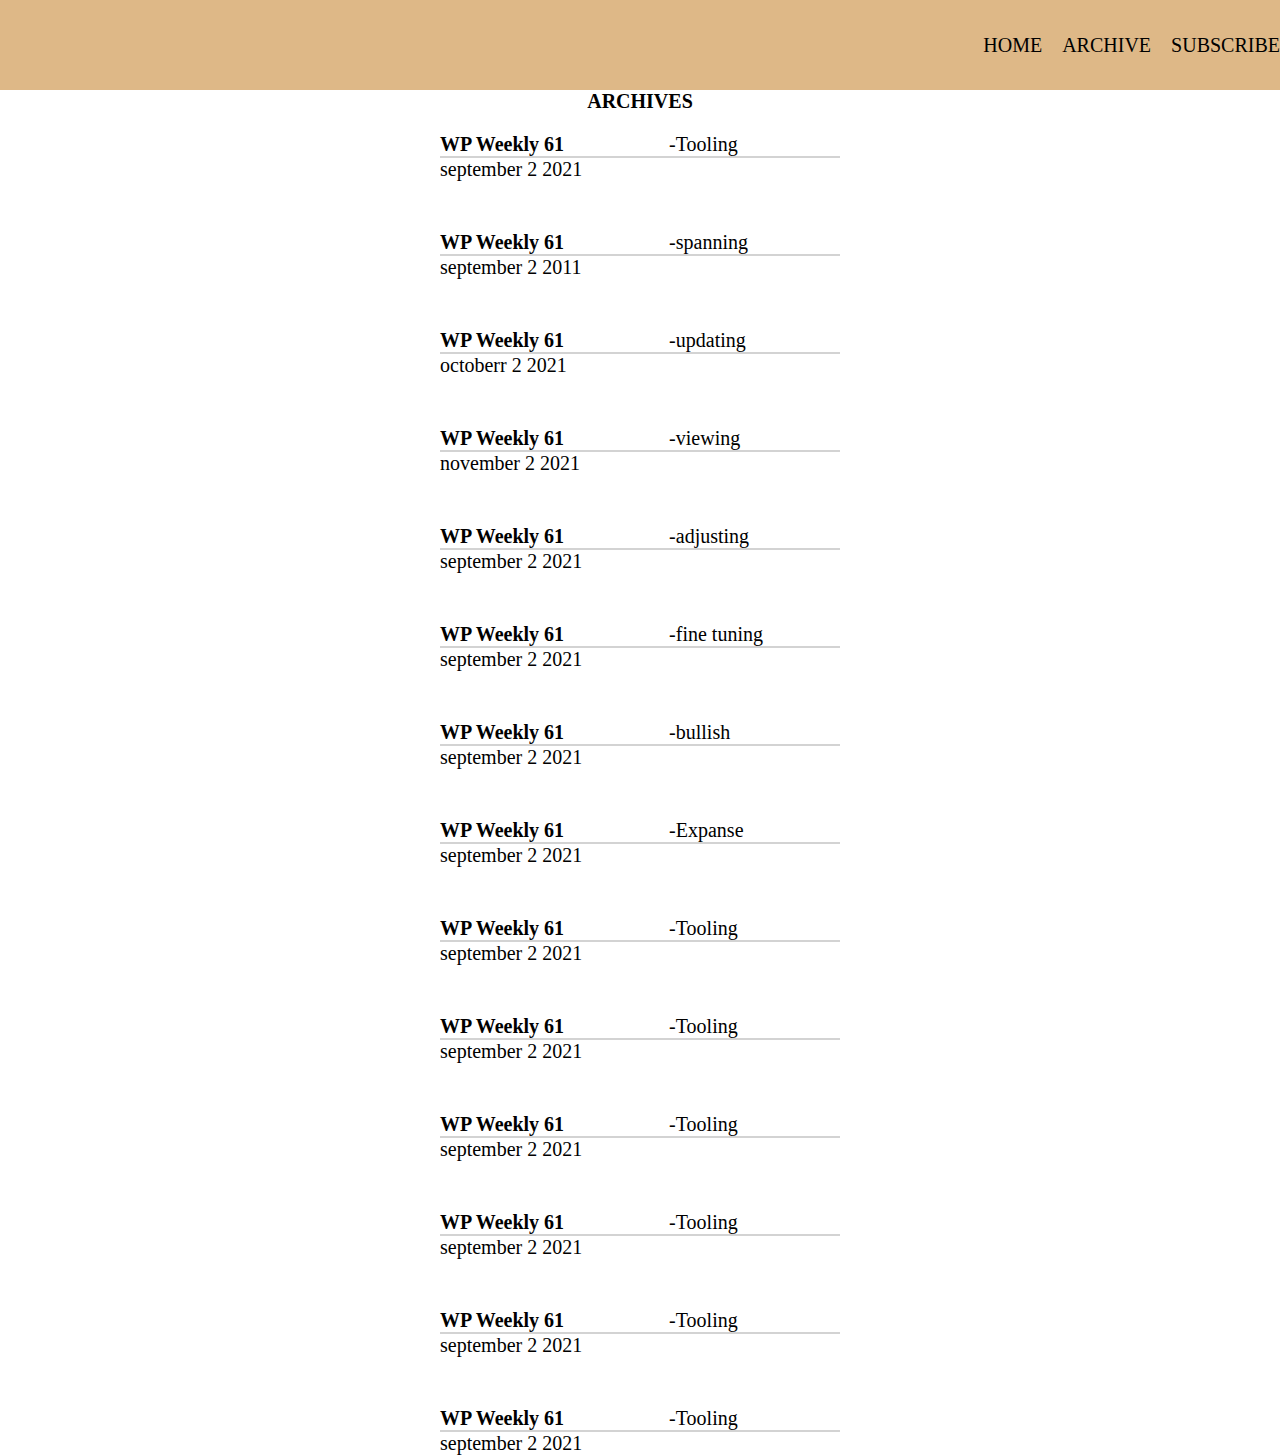
<file: archive.html>
<!DOCTYPE html>
<html lang="en">
<head>
    <meta charset="UTF-8">
    <meta http-equiv="X-UA-Compatible" content="IE=edge">
    <meta content="width=device-width, initial-scale=1.0">
    <title>Document</title>
    <link rel="stylesheet" href="style.css">
</head>
<body>
    <div class="header">
        <nav>
            <ul>
                <li> <a href="index.html">    HOME </a>
                </li>
                <li> <a href="archive.html">ARCHIVE</a>
                    </li>
                <li> <a href="subscribe.html">SUBSCRIBE</a>
                    </li>
            </ul>
        </nav>
    </div>
    <div class="body-all">
        <h1 class="archi">Archives</h1>
        <div class="div">
       <span class="aaa">WP Weekly 61</span> <span class="arch">-Tooling</span> 
       <p class="anything"></p>
       <span>september 2 2021</span>
        </div>
        <div class="div">
       <span class="aaa">WP Weekly 61</span> <span class="arch">-spanning</span> 
       <p class="anything"></p>
       <span>september 2 2011</span>
        </div>
        <div class="div">
       <span class="aaa">WP Weekly 61</span> <span class="arch">-updating</span> 
       <p class="anything"></p>
       <span>octoberr 2 2021</span>
        </div>
        <div class="div">
       <span class="aaa">WP Weekly 61</span> <span class="arch">-viewing</span> 
       <p class="anything"></p>
       <span>november 2 2021</span>
        </div>
        <div class="div">
       <span class="aaa">WP Weekly 61</span> <span class="arch">-adjusting</span> 
       <p class="anything"></p>
       <span>september 2 2021</span>
        </div>
        <div class="div">
       <span class="aaa">WP Weekly 61</span> <span class="arch">-fine tuning</span> 
       <p class="anything"></p>
       <span>september 2 2021</span>
        </div>
        <div class="div">
       <span class="aaa">WP Weekly 61</span> <span class="arch">-bullish </span> 
       <p class="anything"></p>
       <span>september 2 2021</span>
        </div>
        <div class="div">
       <span class="aaa">WP Weekly 61</span> <span class="arch">-Expanse</span> 
       <p class="anything"></p>
       <span>september 2 2021</span>
        </div>
        <div class="div">
       <span class="aaa">WP Weekly 61</span> <span class="arch">-Tooling</span> 
       <p class="anything"></p>
       <span>september 2 2021</span>
        </div>
        <div class="div">
       <span class="aaa">WP Weekly 61</span> <span class="arch">-Tooling</span> 
       <p class="anything"></p>
       <span>september 2 2021</span>
        </div>
        <div class="div">
       <span class="aaa">WP Weekly 61</span> <span class="arch">-Tooling</span> 
       <p class="anything"></p>
       <span>september 2 2021</span>
        </div>
        <div class="div">
       <span class="aaa">WP Weekly 61</span> <span class="arch">-Tooling</span> 
       <p class="anything"></p>
       <span>september 2 2021</span>
        </div>
        <div class="div">
       <span class="aaa">WP Weekly 61</span> <span class="arch">-Tooling</span> 
       <p class="anything"></p>
       <span>september 2 2021</span>
        </div>
        <div class="div">
       <span class="aaa">WP Weekly 61</span> <span class="arch">-Tooling</span> 
       <p class="anything"></p>
       <span>september 2 2021</span>
        </div>
    </div> 
</body>
</html>
</file>
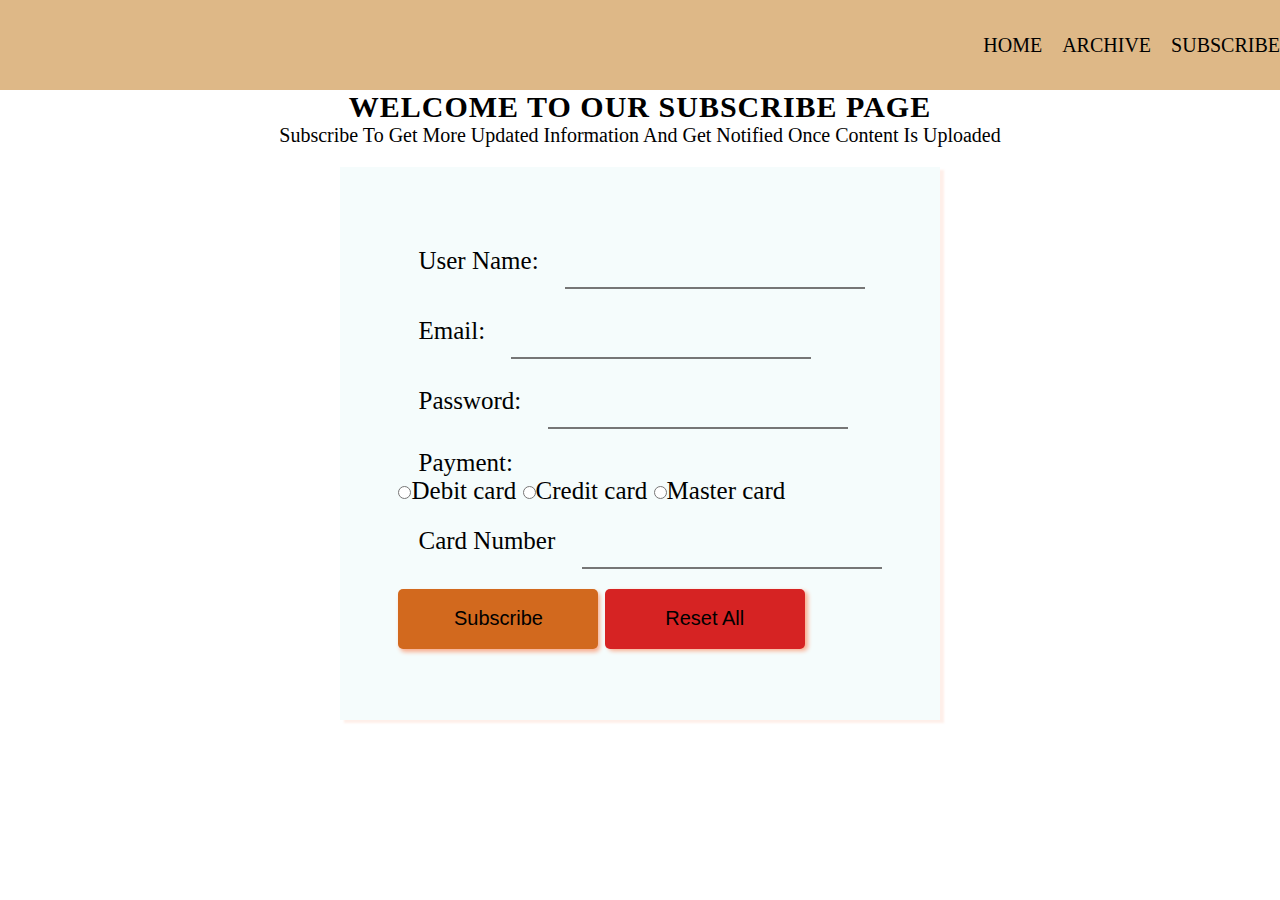
<file: subscribe.html>
<!DOCTYPE html>
<html lang="en">
<head>
    <meta charset="UTF-8">
    <meta http-equiv="X-UA-Compatible" content="IE=edge">
    <meta name="viewport" content="width=device-width, initial-scale=1.0">
    <title>Document</title>
    <link rel="stylesheet" href="style.css">
</head>
<body>
    <div class="header">
        <nav>
            <ul>
                <li> <a href="index.html">    HOME </a>
                </li>
                <li> <a href="archive.html">ARCHIVE</a>
                    </li>
                <li> <a href="subscribe.html">SUBSCRIBE</a>
                    </li>
            </ul>
        </nav>
    </div>
    <div class="subscribe">
        <div class="welcome">
            <h1>welcome to our subscribe page</h1>
        <p>subscribe to get more updated information and get notified once content is uploaded</p>
        </div>
        <div class="form">
            <form action="get">
                <label for="name">User Name:</label>
                <input type="text" name="name" id="name">
<br>
                <label for="email">Email:</label>
                <input type="email" name="email" id="email">
<br>

                <label for="password">Password:</label>
                <input type="password" name="password" id="password">
<br>
                <label for="payment">Payment: </label> <br>
                <input type="radio" name="debit" id="debit">Debit card
                <input type="radio" name="credit" id="credit">Credit card
                <input type="radio" name="master" id="master">Master card
<br>
<label for="pay-number">Card Number</label>
<input type="number" name="pay-num" id="pay-num">
<br>
                <button class="sub" type="submit">Subscribe</button>
                <button class="reset" type="reset">Reset All</button>
            </form>
        </div>
        
    </div>
</body>
</html>
</file>
<file: style.css>
*{
    margin: 0;
    padding: 0;
    box-sizing: border-box;
    font-size: 20px;
}

.header{
    background-color: burlywood;
    height: 10vh;
    width: 100%;
    display: flex;
    flex-direction: row;
    justify-content: end;
    align-items: center;
    text-align: center;
    
   
}
a{
    text-decoration: none;
    color: black;
}
li{
    list-style-type: none;
}
ul{
    display: flex;
    gap: 20px;
}
.date{
    font-weight: bolder;
    margin-bottom: 10px;
    margin-top: 10px;
}
.none{
    margin-top: 10px;
    margin-bottom: 10px;
    width: 100%;
    height: 3px;
    background-color: black;
}
.news{
    display: flex;
    flex-direction: column;
    justify-content: center;
    align-items: center;
    text-align: center;
    margin-top: 10px;
    height: 80px;
    width: 100%;
    background-color: rgb(191, 105, 44);
    font-size: 40px;
    font-weight: bolder;
    letter-spacing: 3px;
    
}
.spans{
    height: 60px;
    width: 100%;
    display: flex;
    align-items: center;
    flex-direction: row;
    justify-content: space-around;
    text-transform: uppercase;
    font-weight: bolder;
}
figure>img{
    height: 400px;
    width: 500px;
    object-fit: cover;

}
figcaption{
    background-color: rgb(159, 131, 96);
    margin-top: -5px;
    width: 500px;
    height: 35px;
text-align: center;    



}
figure{
    margin-bottom: 20px;
}
.imgg{
    float: right;
    margin-left: 10px;
}
.para1{
    text-transform: uppercase;
    font-size: 25px;
    font-weight: bolder;
    color: darksalmon;
}
.para2{
    color: darksalmon;
}
.the-content{
    display: grid;
    grid-auto-flow: column;
    grid-template-columns: repeat(2fr,3fr) ;

    column-gap: 20px;
}
.lorem{
    opacity: 0.5;
}
.button{
    padding: 10px;
    border: none;
    height: 70px;
    width: 200px;
    text-align: center;
    align-items: center;
    margin-left: 700px;
    background-color: rgb(249, 174, 144);
    margin-top: 5px;
    border-radius: 20px;
    margin-bottom: 10px;
    color: darkslategrey;
    font: bold;
    box-shadow: 3px 3px 4px rgb(159, 131, 96);
}

.welcome{
font-size: 25px;
text-align: center;
text-align: center;
text-transform: capitalize;
}
.welcome>h1{
    text-transform: uppercase;
    font-size: 30px;
    letter-spacing: 1px;
}
.form{
    margin-top: 20px;
    /* margin-left: 200px; */
    height: 700px;
    width: 600px;
    background-color: rgba(244, 252, 252, 0.952);
    display: flex;
    flex-direction: column;
    justify-content: center;
    align-items: center;
    /* text-align: center; */
    font-size: 25px;
    box-shadow: 4px 3px 2px rgba(249, 174, 144,0.2);
}
form,label{
    font-size: 25px;
}
label{
    margin: 20px;
    /* margin-bottom: 20px; */
}
input{
    margin-bottom: 20px; 
}
#name,#email,#password,#pay-num{
    background-color: rgba(244, 252, 252, 0.952);
    height: 50px;
    width: 300px;
    border-top: none;
    border-left: none;
    border-right: none;
}
.subscribe{
    height: 70vh;
    width: 100%;
    display: flex;
    flex-direction: column;
    align-items: center;
}
.sub{
    height: 60px;
    width: 200px;
    padding: 2px;
    border: none;
    border-radius: 5px;
    background-color: chocolate;
    box-shadow: 2px 3px 4px rgb(249, 174, 144);

}

.reset{
    height: 60px;
    width: 200px;
    padding: 2px;
    border: none;
    border-radius: 5px;
    background-color: rgb(214, 35, 35);
    box-shadow: 3px 2px 4px rgb(249, 174, 144);
}
.anything{
    width: 400px;
    height: 2px;
    background-color: lightgray;
}
.body-all{
    height: 80vh;
    width: 100%;
    display: flex;
    flex-direction: column;
    align-items: center;
    
}
.arch{
    margin-left: 100px;
}
.div{
    margin-bottom: 50px;
}
.aaa{
    font-weight: bolder;
    font-size: 20px;
}
.archi{
    text-transform: uppercase;
    margin-bottom: 20px;
}
</file>
